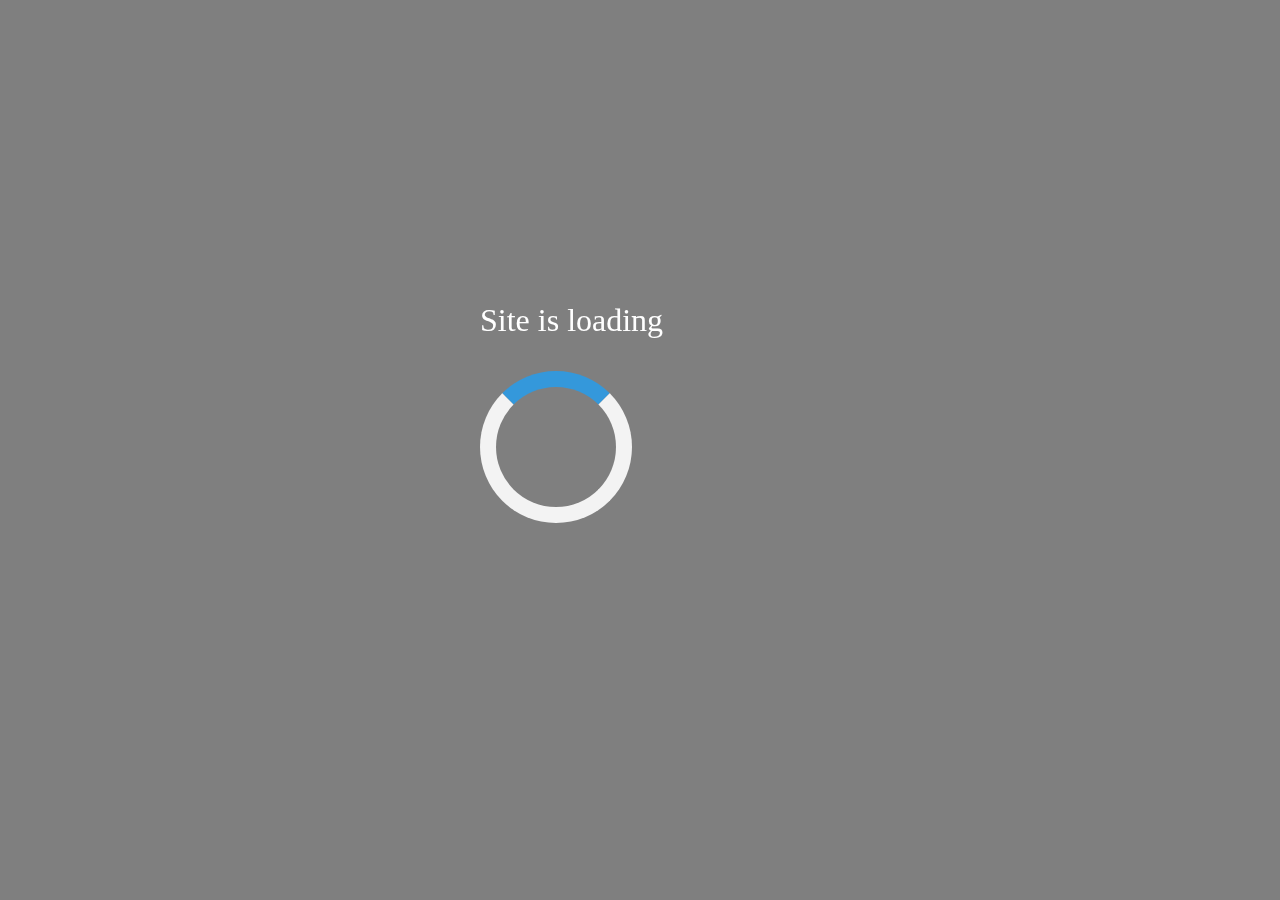
<file: index.html>
<!DOCTYPE html>
<html lang="en">

<head>
  <meta charset="UTF-8" />
  <title>Chat</title>
  <link rel="stylesheet" href="css/style.css" />
  <script src="js/script.js"></script>
  <script src="js/sockets.js"></script>
  <script src="js/helper.js"></script>
</head>

<body>
  <!-- div for the header and functions-->
  <div class="wrapper">
    <!-- will be displayed if user is not logged in-->
    <div id="overlay">
      <div id="login_info">
        <label for="chat_send" id="label_login_btn"></label>
        <button style="display:none" id="logged_in" onclick="display_login('','',true)"></button>
      </div>
    </div>
    <!-- body-->
    <div id="container">
      <!-- menu left-->
      <div id="menu">
        <div id="rooms_header">
        </div>
        <div id="new_room_div">
          <p>
            <label for="new_room" id="lable_new_room_txt"></label>
            <input type="text" name="new_room" id="new_room">
          </p>
          <p>
            <button type="submit" id="new_room_btn" onclick="create_new_room()"></button>
            <label for="new_room_btn" class="hidden" id="label_new_room_button"></label>
          </p>
        </div>
        <div id="rooms_info_text"></div>
        <div id="rooms">
        </div>
        <div id="private_chats_header">
        </div>
        <div id="private_chats">
          <ul class="private_chats_ul">
          </ul>
        </div>
      </div>
      <!-- content big -->
      <div id="chat">
        <div id="chat_history">
          <div id="room_header">
          </div>
        </div>
        <div id="chat_new">
          <form>
            <label for="chat_input" id="label_chat_text"></label>
            <textarea id="chat_input" name="chat_input" rows="4" cols="50"></textarea><br />
            <label for="chat_send" id="label_chat_send"></label>
            <button type="button" id="chat_send" onclick="send_message()"></button>
          </form>
        </div>
      </div>
    </div>
  </div>
</body>

<script>

  let link = document.querySelector("link[rel~='icon']")
  link = document.createElement('link');
  link.rel = 'icon';
  document.getElementsByTagName('head')[0].appendChild(link);
  link.href = 'img/favicon.ico';

  (async () => {
    show_loading(true)
    await init()

    document.getElementById("chat_history").innerHTML = "<p>" + labels.welcome + "</p>"

    if (current_user) {
      show_loading(false)
    }
  })();
</script>

</html>
</file>
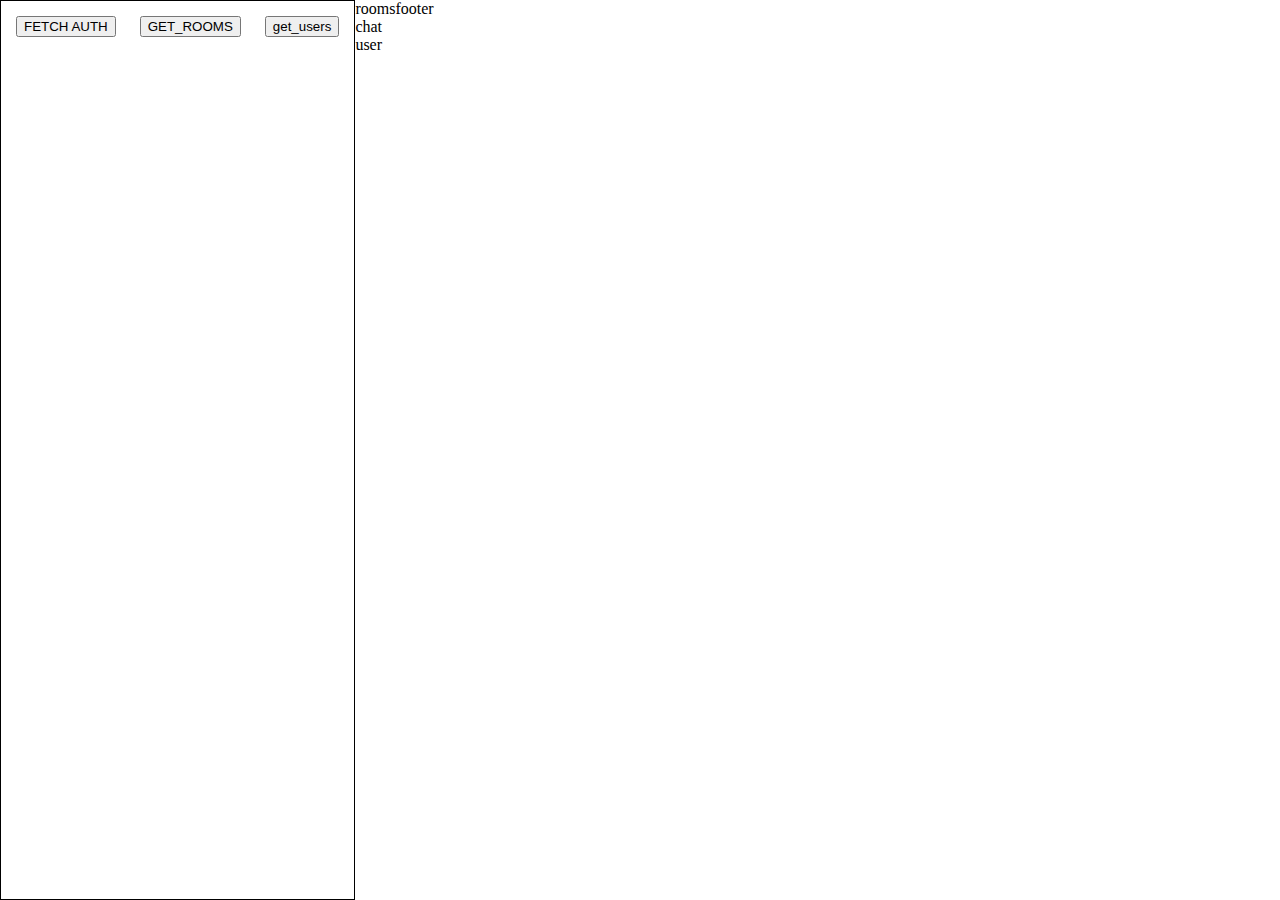
<file: index copy.html>
<!DOCTYPE html>
<html lang="en">

  <!-- todo
  - user login anbieten
  - info wenn screen zu schmal
  - alles enligsch
  - favicon
  -->
<head>
  <meta charset="UTF-8" />
  <meta http-equiv="X-UA-Compatible" content="IE=edge" />
  <meta name="viewport" content="width=device-width, initial-scale=1.0" />
  <title>Webprommierung</title>
  <link rel="stylesheet" href="css/style.css" />
  <script src="js/script.js"></script>
</head>

<body>
  <!-- div for the header and functions-->
  <div class="wrapper">
    <!-- header -->
    <div class="header">
      <button onclick="do_auth()">FETCH AUTH</button>
      <button onclick="get_rooms()">GET_ROOMS</button>
      <button onclick="get_users()">get_users</button>
    </div>

    <!-- body-->
    <div class="container">
      <!-- rooms-->
      <div class="rooms">rooms</div>
      <!-- chat-->
      <div class="chat">chat</div>
      <!-- user-->
      <div class="user">user</div>
    </div>
    <!-- footer-->
    <div class="footer">footer</div>
  </div>
</body>

</html>
</file>
<file: css/style.css>
html,body {
  height:100%;
  width:100%;
  margin:0;
  padding:0
  }
  
  h2 {
  font-size:15px;
  margin:.25em
  }
  
  h3 {
  width:100%;
  margin:10px
  }
  
  li {
  list-style-type:none
  }
  
  .hidden {
  color:#fff
  }
  
  .wrapper {
  display:flex;
  flex-direction:row;
  height:100%;
  max-height:100%;
  overflow:hidden
  }
  
  #overlay {
  position:fixed;
  display:none;
  width:100%;
  top:0;
  left:0;
  right:0;
  bottom:0;
  background-color:rgba(0,0,0,0.5);
  z-index:2;
  cursor:pointer
  }
  
  #login_info {
  margin:auto;
  color:#fff;
  width:25%;
  top:30%;
  position:relative;
  font-size: 2em;
  }

  #login_info a{
    font-weight: bold;
  }
  
  .loading_spinner {
  border:16px solid #f3f3f3;
  border-top:16px solid #3498db;
  border-radius:50%;
  width:120px;
  height:120px;
  animation:spin 2s linear infinite
  }
  
  @keyframes spin {
  0% {
  transform:rotate(0deg)
  }
  
  100% {
  transform:rotate(360deg)
  }
  }
  
  #text a {
  color:#fff;
  font-weight:700
  }
  
  #menu {
  border-right:1px solid #000;
  flex-direction:column;
  flex-wrap:wrap;
  display:flex;
  flex:1
  }
  
  .header {
  padding:5px;
  border:1px solid #000
  }
  
  .header button {
  margin:10px
  }
  
  #container {
  flex:1;
  display:flex;
  flex-direction:row;
  padding:5px;
  border:1px solid #000
  }
  
  #rooms,#private_chats {
  flex:1;
  overflow-y:scroll;
  display:flex;
  margin: 1em;
  }
  
  .user_in_room {
  margin-left:1em;
  font-style:italic;
  font-size:1em
  }
  
  #rooms button,#private_chats button {
  width:100%;
  background-color:#fff;
  border:1px solid #000
  }
  
  #rooms .user_list_item button {
  width:100%;
  background-color:#d3d3d3;
  border:1px solid #000
  }
  
  #rooms button:hover {
  cursor:pointer
  }
  
  #menu li {
  list-style-type:none;
  padding-top:.25em
  }
  
  #new_room_div ul {
  padding-left:1em
  }
  
  #rooms_header,#private_chats_header {
  text-decoration:underline
  }
  
  #private_chats_header{
    border-top: 1px solid #000
  }

  #chat_new {
  padding:10px 0 0 10px;
  flex:2;
  display:flex
  }
  
  #new_room_div {
  border-bottom:1px solid #000
  }
  
  .add_room {
  margin-top:auto
  }
  
  #chat_history,#user_chat_container {
  margin:1em;
  overflow:auto;
  flex:15;
  display:flex;
  border-bottom:1px solid #000
  }
  
  #chat_new label {
  display:none
  }
  
  #chat_new textarea {
  width:auto;
  /* margin: 1em; */
  }
  
  .user_name {
  font-weight:700
  }
  
  #chat {
  flex:2;
  flex-direction:column;
  flex-wrap:wrap;
  display:flex
  }
  
  #chat_history li {
  border:1px solid #000;
  margin:3px;
  padding:3px;
  border-radius:4px;
  color:#000;
  background-color:#d3d3d3
  }
  
  .room_container,.user_chat_container {
  width:95%;
  padding:2%;
  overflow-x:hidden;
  border-radius:.25rem;
  display:flex;
  flex-direction: column;
  }
  
  .room_header {
  border-bottom:1px solid #000;
  border-top:1px solid #000;
  flex:1;
  display:flex
  }
  
  #chat_history p {
  border-radius:1.15rem;
  line-height:1.25;
  padding:.5rem .875rem;
  position:relative;
  word-wrap:break-word;
  max-width: 200px;
  }
  
  #chat_history .room_info {
  font-style:italic;
  font-size:.75em;
  text-align:center;
  border:1px solid;
  margin-top:.1em;
  margin-left:auto;
  margin-right:auto;
  width:50%;
  border-color:#d3d3d3;
  background-color:#d3d3d3
  }
  
  p.from-me {
  align-self:flex-end;
  background-color:#000;
  color:#fff
  }
  
  p.from-me::before {
  border-bottom-left-radius:.8rem .7rem;
  border-right:1rem solid #000;
  right:-.35rem;
  transform:translate(0,-0.1rem)
  }
  
  p.from-me::after {
  background-color:#fff;
  border-bottom-left-radius:.5rem;
  right:-40px;
  transform:translate(-30px,-2px);
  width:10px
  }
  
  p[class^="from-"] {
  margin:.5rem 0;
  width:fit-content
  }
  
  p.from-me ~ p.from-me {
  margin:.25rem 0 0
  }
  
  p.from-me ~ p.from-me:not(:last-child) {
  margin:.25rem 0 0
  }
  
  p.from-me ~ p.from-me:last-child {
  margin-bottom:.5rem
  }
  
  p.from-them {
  align-items:flex-start;
  background-color:#e5e5ea;
  color:#000
  }
  
  p.from-them:before {
  border-bottom-right-radius:.8rem .7rem;
  border-left:1rem solid #e5e5ea;
  left:-.35rem;
  transform:translate(0,-0.1rem)
  }
  
  p.from-them::after {
  background-color:#fff;
  border-bottom-right-radius:.5rem;
  left:20px;
  transform:translate(-30px,-2px);
  width:10px
  }
</file>
